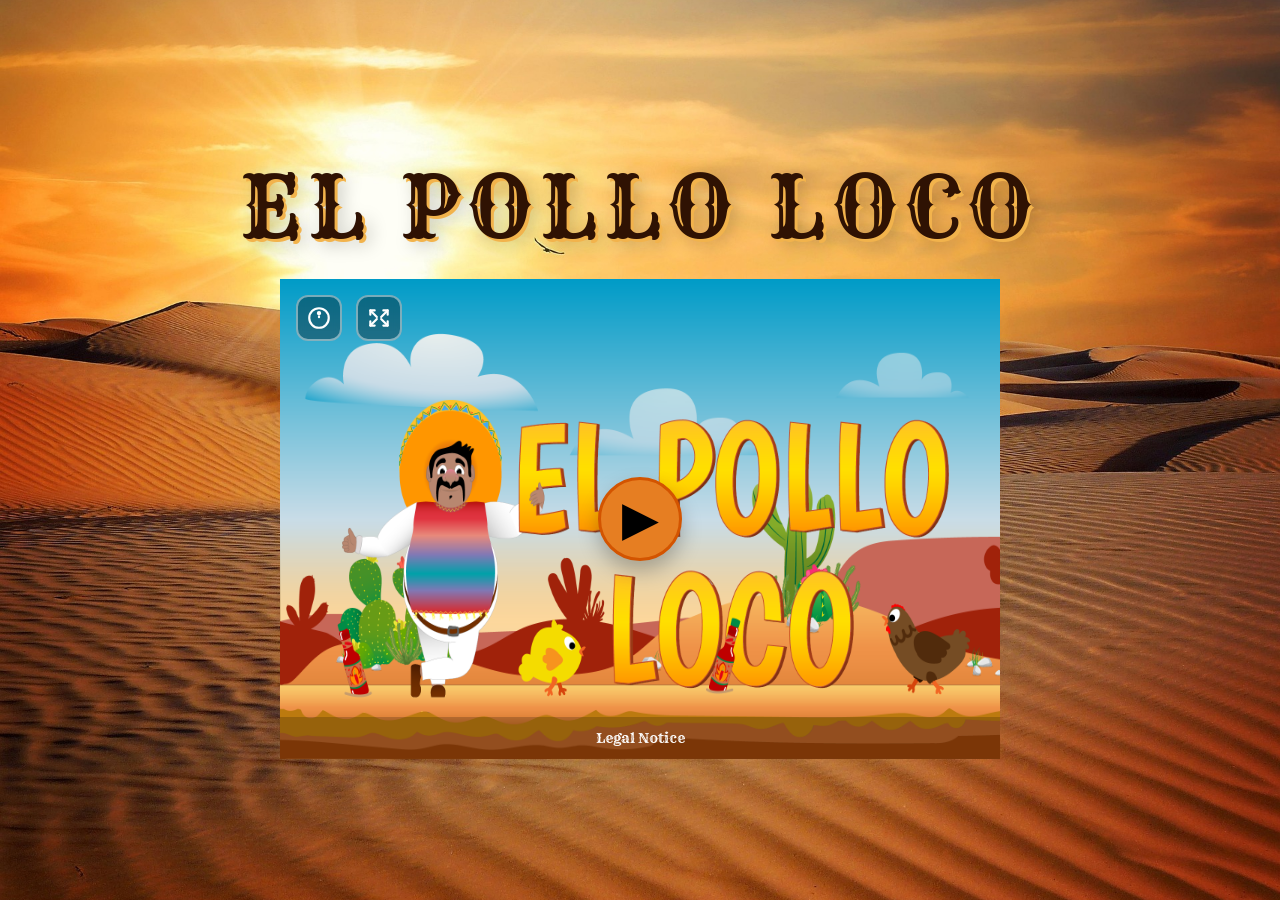
<file: index.html>
﻿<!doctype html>
<html lang="de" translate="no">
<head>
    <meta charset="UTF-8">
    <meta name="viewport" content="width=device-width, user-scalable=no, initial-scale=1.0, maximum-scale=1.0, minimum-scale=1.0">
    <meta name="description" content="El Pollo Loco &ndash; ein 2D-Jump-and-Run-Spiel im Browser">
    <title>El Pollo Loco</title>
    <link rel="preconnect" href="https://fonts.googleapis.com">
    <link rel="preconnect" href="https://fonts.gstatic.com" crossorigin>
    <link href="https://fonts.googleapis.com/css2?family=Rye&display=swap" rel="stylesheet">
    <link rel="icon" href="img_pollo_locco/img/4_enemie_boss_chicken/1_walk/G2.png" type="image/png">
    <link rel="stylesheet" href="style.css?v=20260902-1">
    <script type="module" src="main.js?v=20260902-1"></script>
    
</head>
<body class="game-start-screen">
<h1>El pollo loco</h1>

<div id="rotate-warning" aria-live="polite">Bitte Ger&auml;t drehen</div>


<div id="gameContainer">
    <canvas width="720" height="480" id="gameCanvas">
        Your Browser does not support the HTML5 canvas tag.
    </canvas>

    <div id="uiButtons">
        <button class="uiIconButton" id="controls-info-btn" onclick="openDialog('controlsDialog')"
                aria-label="Tasteninfo" title="Tasteninfo">
            <svg viewBox="0 0 24 24" aria-hidden="true">
                <circle cx="12" cy="12" r="9"></circle>
                <path d="M12 10.5v.8"></path>
                <circle cx="12" cy="7.5" r="1"></circle>
            </svg>
        </button>
        <button class="uiIconButton" id="fullscreen-btn" aria-label="Vollbild umschalten" title="Vollbild">
            <svg viewBox="0 0 24 24" aria-hidden="true">
                <path d="M4 9V5h4"></path>
                <path d="M20 9V5h-4"></path>
                <path d="M4 15v4h4"></path>
                <path d="M20 15v4h-4"></path>
                <path d="M4 5l6 6"></path>
                <path d="M20 5l-6 6"></path>
                <path d="M4 19l6-6"></path>
                <path d="M20 19l-6-6"></path>
            </svg>
        </button>
    </div>

    <div id="startScreen">
        <img src="img_pollo_locco/img/9_intro_outro_screens/start/startscreen_1.png"
             alt="Start Screen showing a preview of the game with background, enemies and player">
        <button id="startButton" onclick="startGame()" aria-label="Spiel starten" title="Start Game">
            <span aria-hidden="true">&#9654;</span>
        </button>
        <footer>
            <a href="imprint.html">Legal Notice</a>
        </footer>
    </div>

    <div id="gameOverScreen" class="d-none">
        <img src="img_pollo_locco/img/9_intro_outro_screens/game_over/you lost.png" alt="Game Over">
        <div id="gameOverActions" class="endscreen-actions">
            <button id="restartButton" onclick="restartGame()">Restart</button>
            <button id="backToMenuButton" onclick="backToMainMenu()">Back to Main Menu</button>
        </div>
    </div>

    <div id="win-screen" class="d-none">
        <h2 class="win-title">YOU WON!</h2>
        <div id="winScreenActions" class="endscreen-actions">
            <button id="playAgainButton" onclick="restartGame()" class="win-button">PLAY AGAIN</button>
            <button id="backToStartButton" onclick="backToMainMenu()" class="win-button">BACK TO MAIN MENU</button>
        </div>
    </div>

    <button id="muteButton" onclick="toggleMute(event)" aria-label="Ton umschalten" title="Ton an/aus">
        &#128266;
    </button>

    <div id="mobile-controls" class="d-none" aria-label="Mobile Steuerung">
        <div class="mobileControlsGroup" aria-hidden="true">
            <button class="touchButton touchButton--round" id="btn-left" aria-label="Nach links">&#9664;</button>
            <button class="touchButton touchButton--round" id="btn-right" aria-label="Nach rechts">&#9654;</button>
        </div>
        <div class="mobileControlsGroup" aria-hidden="true">
            <button class="touchButton touchButton--round" id="btn-jump" aria-label="Springen">&#9650;</button>
            <button class="touchButton touchButton--round touchButton--bottle" id="btn-throw" aria-label="Flasche werfen">
                <img src="img_pollo_locco/img/6_salsa_bottle/1_salsa_bottle_on_ground.png" alt="Flasche werfen">
            </button>
        </div>
    </div>

    <dialog id="controlsDialog" class="gameDialog">
        <h2>Tasteninfo</h2>
        <div id="keyboardControls">
            <p>Links/Rechts: Pfeiltasten</p>
            <p>Springen: Leertaste</p>
            <p>Werfen: D-Taste</p>
        </div>
        <div id="touchControls" class="d-none">
            <p>Bewegen: Linker und rechter Button</p>
            <p>Springen: Pfeil-nach-oben-Button</p>
            <p>Werfen: Flaschen-Button</p>
        </div>
        <button class="dialogCloseButton" onclick="closeDialog('controlsDialog')">Schlie&szlig;en</button>
    </dialog>
</div>

</body>
</html>
</file>
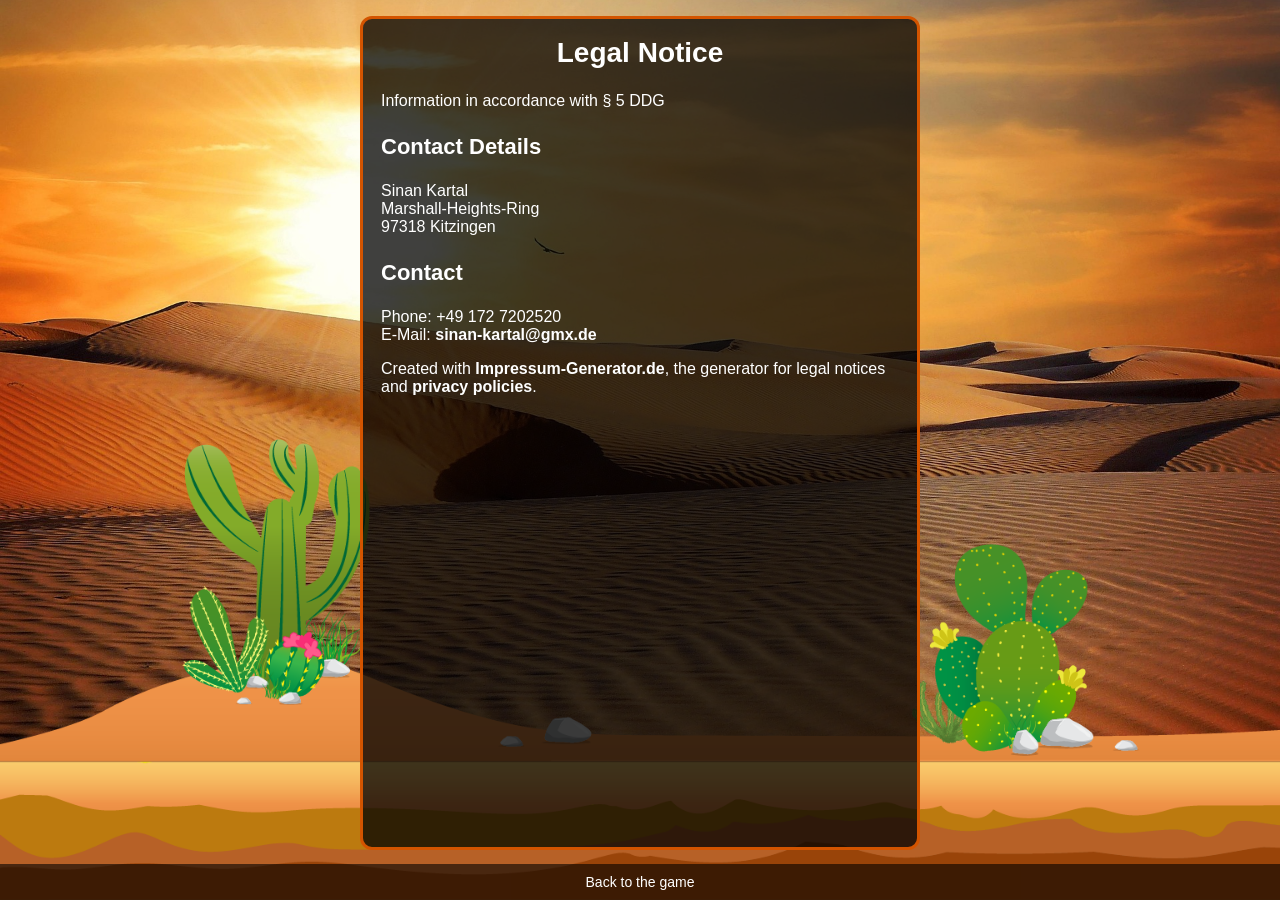
<file: impressum.html>
<!doctype html>
<html lang="de">
<head>
    <meta charset="UTF-8">
    <meta name="viewport" content="width=device-width, initial-scale=1.0">
    <meta name="robots" content="noindex, nofollow">
    <title>Legal Notice – El Pollo Loco</title>
    <link rel="icon" href="img_pollo_locco/img/4_enemie_boss_chicken/1_walk/G2.png" type="image/png">
    <link rel="stylesheet" href="style.css">
</head>
<body class="impressum-page">
<img src="img_pollo_locco/img/5_background/layers/1_first_layer/1.png" id="backgroundImage" alt="Desert background for the game">

<div class="impressum-card">
    <h2>Legal Notice</h2>

    <p>Information in accordance with § 5 DDG</p>

    <h3>Contact Details</h3>
    <p>
        Sinan Kartal<br>
        Marshall-Heights-Ring<br>
        97318 Kitzingen<br>
    </p>

    <h3>Contact</h3>
    <p>
        Phone: +49 172 7202520<br>
        E-Mail: <a href="mailto:sinan-kartal@gmx.de">sinan-kartal@gmx.de</a>
    </p>

    <p class="impressum-credits">
        Created with <a href="https://impressum-generator.de" rel="dofollow">Impressum-Generator.de</a>,
        the generator for legal notices and
        <a href="https://impressum-generator.de/datenschutz-generator" rel="dofollow">privacy policies</a>.
    </p>
</div>

<footer>
    <a href="index.html">Back to the game</a>
</footer>
</body>
</html>
</file>
<file: style.css>
﻿



@font-face {
    font-family: 'Rye';
    src: local('Rye');
    font-display: swap;
}

:root {
    --color-primary:      #e67e22;
    --color-primary-dark: #d35400;
    --color-overlay:      rgba(0, 0, 0, 0.45);
    --color-overlay-hover:rgba(0, 0, 0, 0.65);
    --transition-ui:      all 0.2s ease;
    --btn-border:         3px solid var(--color-primary-dark);
    --icon-btn-size:      44px;
}


body {
    font-family: 'Rye', sans-serif;
    margin: 0;
    padding: 0;
    display: flex;
    justify-content: center;
    align-items: center;
    min-height: 100vh;
    flex-direction: column;
    overflow: hidden;
    background-image: url('img_pollo_locco\\img\\10 . desert\\Desert1.jpg');
    background-size: cover;
    background-position: center;
    background-attachment: fixed;
}

body.immersive-mode {
    position: fixed;
    inset: 0;
    width: 100vw;
    height: 100dvh;
    overflow: hidden;
    touch-action: none;
}

body.immersive-mode h1,
body.immersive-mode footer {
    display: none;
}

h1 {
    font-family: 'Rye', serif;
    font-size: clamp(3.2rem, 7vw, 5.4rem);
    font-weight: 400;
    letter-spacing: 0.08em;
    text-transform: uppercase;
    margin: 12px 0 18px;
    color: #2f1203;
    text-shadow: 3px 3px 0 #f2b34c, 6px 6px 18px rgba(0, 0, 0, 0.22);
}

@media (max-width: 760px) {
    h1 {
        display: none;
    }
}


#backgroundImage {
    position: absolute;
    top: 0;
    left: 0;
    width: 100%;
    height: 100%;
    object-fit: cover;
    z-index: -1;
}


#gameContainer {
    position: relative;
    width: min(720px, calc(100vw - 24px), calc((100vh - 110px) * 1.5));
    max-height: 480px;
    aspect-ratio: 3 / 2;
}

#gameContainer:fullscreen,
#gameContainer:-webkit-full-screen {
    width: min(100vw, calc(100vh * 1.5));
    height: min(100vh, calc(100vw / 1.5));
    max-height: none;
    margin: auto;
}

#gameContainer.immersive-mode {
    position: fixed;
    inset: 0;
    width: 100vw;
    height: 100dvh;
    max-height: none;
    aspect-ratio: auto;
    margin: 0;
}

body.immersive-mode #gameContainer canvas,
body.immersive-mode #gameContainer #startScreen,
body.immersive-mode #gameContainer #gameOverScreen,
body.immersive-mode #gameContainer #win-screen {
    width: 100%;
    height: 100%;
    border-radius: 0;
}

#gameContainer:fullscreen canvas,
#gameContainer:-webkit-full-screen canvas,
#gameContainer:fullscreen #startScreen,
#gameContainer:-webkit-full-screen #startScreen,
#gameContainer:fullscreen #gameOverScreen,
#gameContainer:-webkit-full-screen #gameOverScreen,
#gameContainer:fullscreen #win-screen,
#gameContainer:-webkit-full-screen #win-screen {
    width: 100%;
    height: 100%;
}

#gameContainer:fullscreen #uiButtons,
#gameContainer:-webkit-full-screen #uiButtons,
#gameContainer:fullscreen #muteButton,
#gameContainer:-webkit-full-screen #muteButton {
    z-index: 20;
}

#gameContainer:fullscreen #mobile-controls,
#gameContainer:-webkit-full-screen #mobile-controls {
    width: min(94vw, 820px);
    bottom: max(8px, env(safe-area-inset-bottom));
}


canvas {
    background-color: black;
    display: block;
    width: 100%;
    height: 100%;
    pointer-events: none;
}

.canvas--small-landscape {
    position: absolute;
    top: 0;
    left: 0;
    width: 100%;
    height: 100vh;
}


#startScreen {
    position: absolute;
    top: 0;
    left: 0;
    width: 100%;
    height: 100%;
    display: flex;
    justify-content: center;
    align-items: flex-start;
    z-index: 10;
    pointer-events: auto;
}

#startScreen > img {
    width: 100%;
    height: 100%;
    position: absolute;
    top: 0;
    left: 0;
    pointer-events: none;
}

#gameOverScreen {
    position: absolute;
    top: 0;
    left: 0;
    width: 100%;
    height: 100%;
    display: flex;
    align-items: center;
    z-index: 10;
    overflow: hidden;
    pointer-events: auto;
}

#gameOverScreen img {
    width: 100%;
    height: 100%;
    object-fit: cover;
    pointer-events: none;
}

#win-screen {
    position: absolute;
    inset: 0;
    z-index: 10;
    display: flex;
    flex-direction: column;
    align-items: center;
    justify-content: center;
    gap: 30px;
    padding: 18px;
    background: rgba(0, 0, 0, 0.85);
    color: #ffffff;
    text-align: center;
    pointer-events: auto;
}

#win-screen .win-title {
    font-size: 80px;
    font-weight: bold;
    color: #FFD700;
    margin: 0;
    text-shadow: 4px 4px 8px rgba(0, 0, 0, 0.8), 2px 2px 4px rgba(0, 0, 0, 0.5);
    letter-spacing: 4px;
}

#winScreenActions {
    pointer-events: auto;
}

#win-screen img {
    width: min(92%, 900px);
    max-height: 78%;
    object-fit: contain;
    pointer-events: none;
}


#uiButtons {
    position: absolute;
    top: 16px;
    left: 16px;
    z-index: 12;
    display: flex;
    gap: 14px;
    align-items: flex-start;
}

#controls-info-btn,
#fullscreen-btn {
    background: rgba(0, 0, 0, 0.35);
    border: 2px solid rgba(255, 255, 255, 0.45);
    border-radius: 12px;
    padding: 8px;
    backdrop-filter: blur(4px);
}

body:not(.game-start-screen) #uiButtons {
    display: none;
}


.uiIconButton,
#muteButton {
    width: auto;
    height: auto;
    border: 0;
    border-radius: 0;
    background: transparent;
    display: flex;
    align-items: center;
    justify-content: center;
    cursor: pointer;
    padding: 0;
    transition: var(--transition-ui);
}

.uiIconButton img,
#muteButton img {
    display: block;
    width: auto;
    height: auto;
    max-width: 120px;
    max-height: 72px;
    object-fit: contain;
}

.uiIconButton svg {
    width: 26px;
    height: 26px;
    stroke: #ffffff;
    fill: none;
    stroke-width: 2;
    stroke-linecap: round;
    stroke-linejoin: round;
}

.uiIconButton:hover,
#muteButton:hover {
    transform: scale(1.05);
}

#controls-info-btn img {
    max-width: 138px;
    max-height: 78px;
}

#fullscreen-btn img {
    max-width: 122px;
    max-height: 76px;
}


#muteButton {
    position: absolute;
    top: 16px;
    right: 16px;
    z-index: 12;
    display: none;
}

body.endboss-health-visible #muteButton {
    top: 76px;
}


#startButton {
    position: absolute;
    z-index: 11;
    left: 50%;
    top: 50%;
    transform: translate(-50%, -50%);
    cursor: pointer;
    width: 84px;
    height: 84px;
    border: var(--btn-border);
    border-radius: 50%;
    background-color: var(--color-primary);
    display: flex;
    align-items: center;
    justify-content: center;
    padding: 0;
    box-shadow: 0 10px 20px rgba(0, 0, 0, 0.25);
    transition: none;
    pointer-events: auto;
}

#startButton:hover,
#startButton:active {
    transform: translate(-50%, -50%);
    background-color: var(--color-primary);
}

#startButton span {
    display: flex;
    align-items: center;
    justify-content: center;
    width: 100%;
    height: 100%;
    font-size: 48px;
    line-height: 1;
    transform: none;
}

#startButton img {
    width: 36px;
    height: 36px;
}


.endscreen-actions {
    display: flex;
    gap: 20px;
    justify-content: center;
    flex-wrap: wrap;
}

#gameOverActions {
    position: absolute;
    left: 50%;
    bottom: 28px;
    transform: translateX(-50%);
    z-index: 11;
    flex-direction: row;
    align-items: center;
    flex-wrap: nowrap;
    width: max-content;
    max-width: calc(100% - 36px);
    pointer-events: auto;
}

#restartButton,
#playAgainButton,
#backToMenuButton,
#backToStartButton {
    margin-top: 0;
    padding: 15px 40px;
    font-size: 24px;
    font-weight: bold;
    font-family: 'rye', serif;
    color: white;
    background-color: var(--color-primary);
    border: var(--btn-border);
    border-radius: 10px;
    text-transform: uppercase;
    letter-spacing: 2px;
    line-height: 1;
    white-space: nowrap;
    cursor: pointer;
}

#restartButton,
#backToMenuButton,
#playAgainButton,
#backToStartButton {
    min-width: 220px;
}


#playAgainButton:hover,
#restartButton:hover,
#backToMenuButton:hover,
#backToStartButton:hover {
    background-color: var(--color-primary-dark);
    transform: scale(1.05);
}

#restartButton:active,
#playAgainButton:active,
#backToMenuButton:active,
#backToStartButton:active {
    transform: scale(0.95);
}


#startScreen.d-none ~ #muteButton {
    display: flex;
}

#gameOverScreen:not(.d-none) ~ #muteButton,
#win-screen:not(.d-none) ~ #muteButton {
    display: none;
}


#rotate-warning {
    position: fixed;
    inset: 0;
    z-index: 1000;
    background: rgba(0, 0, 0, 0.95);
    color: #ffffff;
    display: none;
    align-items: center;
    justify-content: center;
    text-align: center;
    padding: 24px;
    font-size: clamp(22px, 6vw, 36px);
}

body.portrait-blocked #rotate-warning {
    display: flex;
}

body.portrait-blocked #gameContainer {
    visibility: hidden;
    pointer-events: none;
}


#mobile-controls {
    position: fixed;
    left: 0;
    right: 0;
    bottom: 12px;
    z-index: 40;
    display: none;
    padding: 0 14px;
    box-sizing: border-box;
    justify-content: space-between;
    align-items: flex-end;
}

#mobile-controls:not(.d-none) {
    display: flex;
}

.mobileControlsGroup {
    display: flex;
    gap: 12px;
    align-items: center;
}

.touchButton {
    min-width: 58px;
    height: 58px;
    border: 2px solid rgba(82, 44, 14, 0.75);
    border-radius: 50%;
    background: linear-gradient(180deg, rgba(231, 171, 69, 0.92), rgba(183, 123, 35, 0.92));
    color: #4b2506;
    font-family: 'Rye', sans-serif;
    font-size: 26px;
    font-weight: 700;
    box-shadow: 0 4px 10px rgba(0, 0, 0, 0.24);
    cursor: pointer;
    touch-action: none;
    user-select: none;
    -webkit-tap-highlight-color: transparent;
}

.touchButton--round {
    min-width: 58px;
    width: 58px;
    height: 58px;
    border-radius: 50%;
    padding: 0;
    display: flex;
    align-items: center;
    justify-content: center;
    font-size: 26px;
    line-height: 1;
}

.touchButton--bottle img {
    width: 50px;
    height: 50px;
    object-fit: contain;
    display: block;
    pointer-events: none;
}

.touchButton:active {
    transform: scale(0.96);
}


.gameDialog {
    border: var(--btn-border);
    border-radius: 12px;
    padding: 18px;
    max-width: 480px;
    font-family: 'Rye', sans-serif;
    display: none;
    flex-direction: column;
    background-color: rgba(255, 255, 255, 0.95);
    color: #333;
    z-index: 1000;
}

.gameDialog[open] {
    display: flex;
}

.gameDialog::backdrop {
    background: rgba(0, 0, 0, 0.55);
}

.gameDialog h2 {
    margin-top: 0;
    font-size: 28px;
    text-align: center;
}

.dialogCloseButton {
    margin-top: 14px;
    padding: 8px 14px;
    border: 2px solid var(--color-primary-dark);
    border-radius: 8px;
    background-color: var(--color-primary);
    color: white;
    font-family: 'Rye', sans-serif;
    cursor: pointer;
    display: flex;
    align-items: center;
    justify-content: center;
}


.d-none {
    display: none !important;
}


.impressum-card {
    border: var(--btn-border);
    border-radius: 12px;
    padding: 18px;
    width: 100%;
    max-width: 480px;
    box-sizing: border-box;
    font-family: 'Rye', sans-serif;
    background-color: rgba(0, 0, 0, 0.75);
    color: #ffffff;

    h2 {
        margin-top: 0;
        font-size: 28px;
        text-align: center;
    }

    h3 {
        margin-top: 24px;
        font-size: 22px;
    }

    p {
        margin-bottom: 12px;
        word-break: break-word;
        overflow-wrap: break-word;
    }

    a {
        color: #ffffff;
        text-decoration: none;
        font-weight: bold;
        word-break: break-all;
        &:hover {
            text-decoration: underline;
        }
    }
}


body.impressum-page {
    overflow: hidden;
    height: 100dvh;
    min-height: unset;
    justify-content: flex-start;
    align-items: center;
    padding: 0;
    gap: 0;
    box-sizing: border-box;
}

body.impressum-page .impressum-card {
    flex: 1 1 auto;
    overflow-y: auto;
    min-height: 0;
    width: calc(100% - 32px);
    max-width: 560px;
    margin: 16px 16px 50px;
    box-sizing: border-box;
}

body.impressum-page footer {
    position: fixed;
    bottom: 0;
    left: 0;
    right: 0;
    padding: 10px 0;
    text-align: center;
    font-size: 14px;
    color: #ffffff;
    background-color: rgba(0, 0, 0, 0.6);
}

footer {
    position: absolute;
    bottom: 0;
    left: 0;
    width: 100%;
    padding: 12px 0;
    text-align: center;
    font-size: 14px;
    color: #ffffff;
    background-color: rgba(0, 0, 0, 0.2);
    a {
        color: #ffffff;
        text-decoration: none;
        &:hover {
            text-decoration: underline;
        }
    }
}

@media (max-width: 900px) {
    body {
        padding: 8px 8px 12px;
        box-sizing: border-box;
        background-attachment: scroll;
    }

    h1 {
        font-size: clamp(2.4rem, 8vw, 4.2rem);
        margin: 8px 0 14px;
        text-align: center;
    }

    #gameContainer {
        width: min(100%, calc((100dvh - 120px) * 1.5));
        max-height: calc(100dvh - 108px);
    }

    #uiButtons {
        top: 12px;
        left: 12px;
        gap: 10px;
    }

    #controls-info-btn img {
        max-width: 110px;
        max-height: 62px;
    }

    #fullscreen-btn img {
        max-width: 96px;
        max-height: 60px;
    }

    #muteButton {
        top: 12px;
        right: 12px;
    }

    #startButton {
        width: 72px;
        height: 72px;
    }

    #startButton span {
        font-size: 42px;
    }

    #gameOverActions,
    #winScreenActions {
        gap: 12px;
    }

    #restartButton,
    #playAgainButton,
    #backToMenuButton,
    #backToStartButton {
        min-width: 180px;
        padding: 12px 26px;
        font-size: 18px;
    }

    #gameOverActions {
        bottom: 18px;
        max-width: calc(100% - 24px);
    }

    #win-screen {
        gap: 18px;
        padding: 14px;
    }

    #win-screen .win-title {
        font-size: clamp(3.4rem, 15vw, 5.6rem);
        letter-spacing: 2px;
    }

    #mobile-controls {
        bottom: max(8px, env(safe-area-inset-bottom));
        padding: 0 12px;
    }

    .mobileControlsGroup {
        gap: 10px;
    }

    .gameDialog {
        width: min(92vw, 420px);
        max-width: none;
        padding: 16px;
    }
}

@media (max-width: 600px) {
    body {
        min-height: 100dvh;
        justify-content: flex-start;
        gap: 8px;
    }

    h1 {
        font-size: clamp(2rem, 10vw, 3rem);
        letter-spacing: 0.04em;
        margin: 6px 0 10px;
        text-shadow: 2px 2px 0 #f2b34c, 4px 4px 12px rgba(0, 0, 0, 0.18);
    }

    #gameContainer {
        width: calc(100vw - 16px);
        max-width: 100%;
        max-height: calc(100dvh - 96px);
    }

    #startScreen,
    #gameOverScreen,
    #win-screen,
    canvas {
        border-radius: 12px;
    }

    #uiButtons {
        top: 8px;
        left: 8px;
        gap: 8px;
    }

    #controls-info-btn img {
        max-width: 92px;
        max-height: 54px;
    }

    #fullscreen-btn img {
        max-width: 82px;
        max-height: 52px;
    }

    #muteButton {
        top: 8px;
        right: 8px;
    }

    #startButton {
        width: 64px;
        height: 64px;
    }

    #startButton span {
        font-size: 36px;
    }

    #gameOverActions,
    #winScreenActions {
        width: calc(100% - 20px);
        flex-direction: column;
        flex-wrap: nowrap;
        align-items: stretch;
    }

    #gameOverActions {
        bottom: 12px;
    }

    #restartButton,
    #playAgainButton,
    #backToMenuButton,
    #backToStartButton {
        min-width: 0;
        width: 100%;
        font-size: 16px;
        padding: 12px 18px;
        letter-spacing: 1px;
    }

    #win-screen {
        gap: 14px;
        padding: 12px;
    }

    #win-screen .win-title {
        font-size: clamp(2.8rem, 18vw, 4.4rem);
    }

    #rotate-warning {
        padding: 18px;
        font-size: clamp(18px, 7vw, 28px);
    }

    #mobile-controls {
        bottom: max(18px, env(safe-area-inset-bottom));
        padding: 0 12px;
    }

    .mobileControlsGroup {
        gap: 10px;
    }

    .touchButton {
        min-width: 60px;
        height: 60px;
        font-size: 24px;
    }

    .touchButton--round {
        min-width: 60px;
        width: 60px;
        height: 60px;
        font-size: 24px;
    }

    .gameDialog {
        width: calc(100vw - 20px);
        padding: 14px;
    }

    footer {
        font-size: 12px;
        padding: 10px 0;
    }
}


/* Short viewports (e.g. landscape phones) are missed by the width-only breakpoints above. */
@media (max-height: 500px) {
    h1 {
        display: none;
    }

    #gameContainer {
        width: min(100vw - 16px, calc((100dvh - 16px) * 1.5));
        max-height: calc(100dvh - 16px);
    }

    #gameOverActions,
    #winScreenActions {
        gap: 10px;
    }

    #restartButton,
    #playAgainButton,
    #backToMenuButton,
    #backToStartButton {
        min-width: 150px;
        padding: 10px 20px;
        font-size: 16px;
    }

    #gameOverActions {
        bottom: 10px;
        max-width: calc(100% - 20px);
    }

    #win-screen {
        gap: 10px;
        padding: 10px;
    }

    #win-screen .win-title {
        font-size: clamp(2rem, 10vw, 3rem);
    }
}

/* The game already fills as much of the screen as possible on touch devices. */
@media (pointer: coarse) {
    #fullscreen-btn {
        display: none !important;
    }
}
</file>
